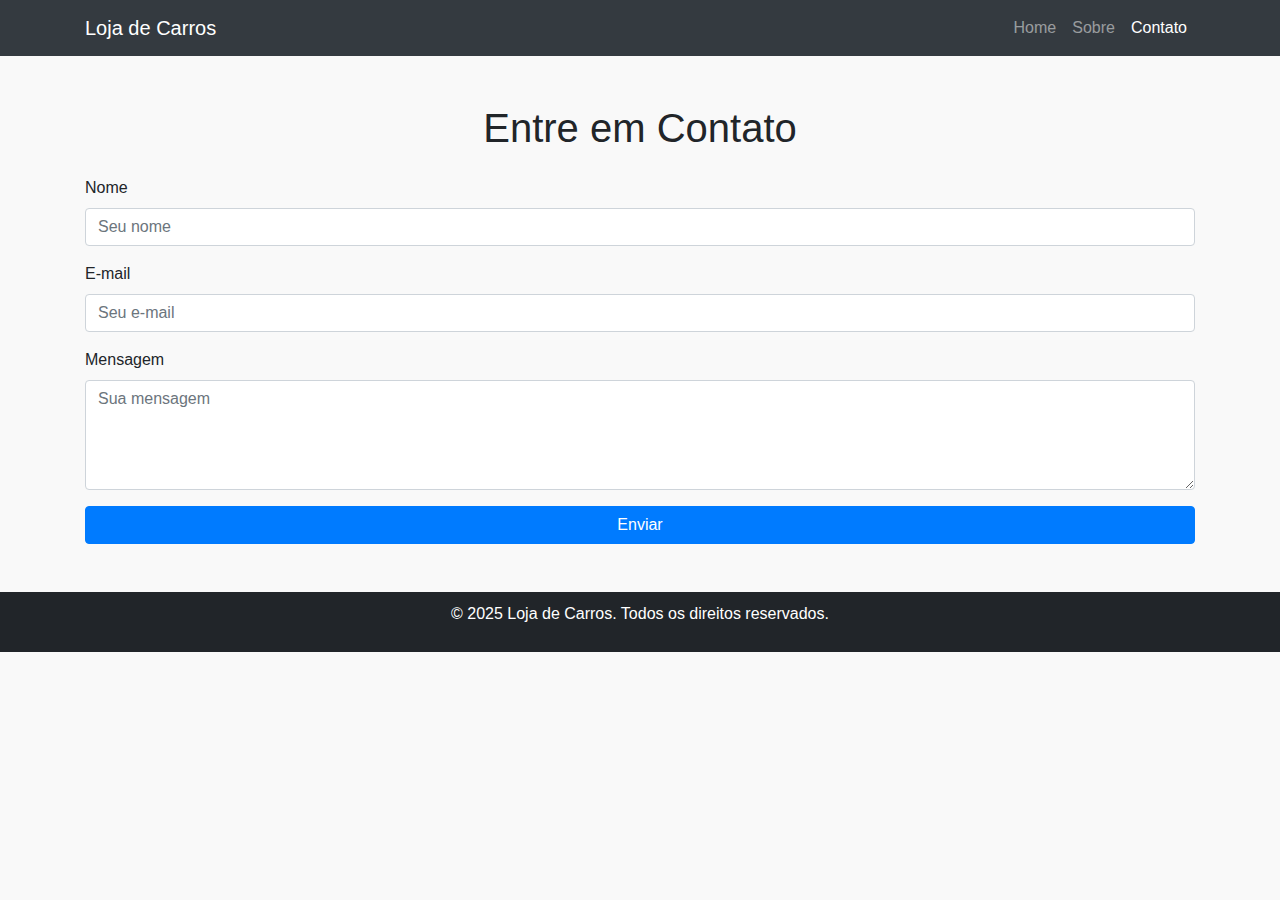
<file: guilherme/contato.html>
<!DOCTYPE html>
<html lang="pt-br">
<head>
  <meta charset="UTF-8">
  <meta name="viewport" content="width=device-width, initial-scale=1.0">
  <title>Loja de Carros - Contato</title>
  <link href="https://stackpath.bootstrapcdn.com/bootstrap/4.5.2/css/bootstrap.min.css" rel="stylesheet">
  <style>
    body {
      background-color: #f9f9f9;
    }
    footer {
      background-color: #212529;
      color: white;
      padding: 10px 0;
      text-align: center;
    }
  </style>
</head>
<body>

  <nav class="navbar navbar-expand-lg navbar-dark bg-dark">
    <div class="container">
      <a class="navbar-brand" href="#">Loja de Carros</a>
      <button class="navbar-toggler" type="button" data-toggle="collapse" data-target="#navbarNav" aria-controls="navbarNav" aria-expanded="false" aria-label="Toggle navigation">
        <span class="navbar-toggler-icon"></span>
      </button>
      <div class="collapse navbar-collapse" id="navbarNav">
        <ul class="navbar-nav ml-auto">
          <li class="nav-item">
            <a class="nav-link" href="index1.html">Home</a>
          </li>
          <li class="nav-item">
            <a class="nav-link" href="sobre.html">Sobre</a>
          </li>
          <li class="nav-item active">
            <a class="nav-link" href="contato.html">Contato</a>
          </li>
        </ul>
      </div>
    </div>
  </nav>

  <section class="container py-5">
    <h1 class="text-center mb-4">Entre em Contato</h1>

    <form>
      <div class="form-group">
        <label for="nome">Nome</label>
        <input type="text" class="form-control" id="nome" placeholder="Seu nome">
      </div>
      <div class="form-group">
        <label for="email">E-mail</label>
        <input type="email" class="form-control" id="email" placeholder="Seu e-mail">
      </div>
      <div class="form-group">
        <label for="mensagem">Mensagem</label>
        <textarea class="form-control" id="mensagem" rows="4" placeholder="Sua mensagem"></textarea>
      </div>
      <button type="submit" class="btn btn-primary btn-block">Enviar</button>
    </form>
  </section>

  <footer>
    <p>&copy; 2025 Loja de Carros. Todos os direitos reservados.</p>
  </footer>

  <script src="https://code.jquery.com/jquery-3.5.1.slim.min.js"></script>
  <script src="https://cdn.jsdelivr.net/npm/@popperjs/core@2.5.2/dist/umd/popper.min.js"></script>
  <script src="https://stackpath.bootstrapcdn.com/bootstrap/4.5.2/js/bootstrap.min.js"></script>

</body>
</html>
</file>
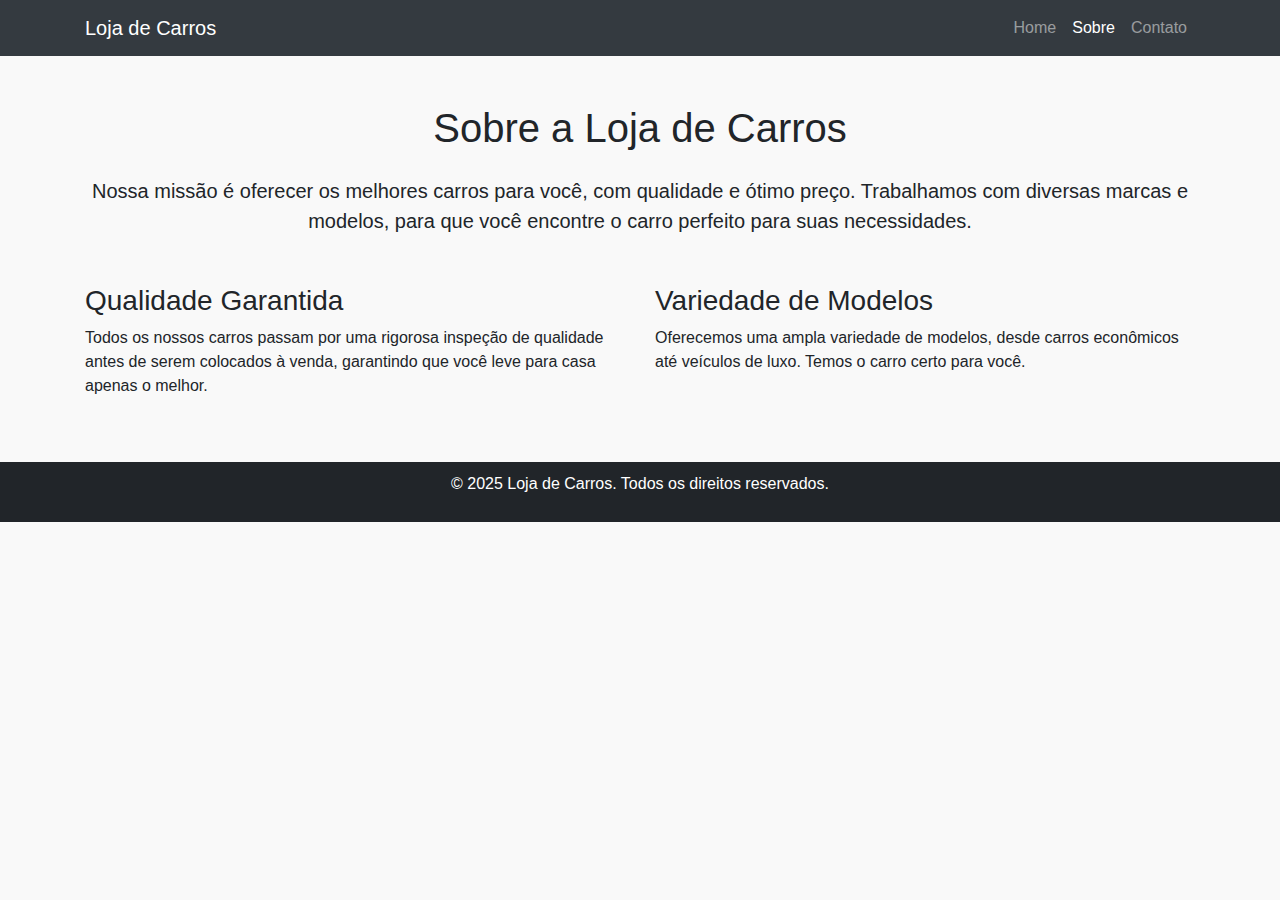
<file: guilherme/sobre.html>
<!DOCTYPE html>
<html lang="pt-br">
<head>
  <meta charset="UTF-8">
  <meta name="viewport" content="width=device-width, initial-scale=1.0">
  <title>Loja de Carros - Sobre</title>
  <link href="https://stackpath.bootstrapcdn.com/bootstrap/4.5.2/css/bootstrap.min.css" rel="stylesheet">
  <style>
    body {
      background-color: #f9f9f9;
    }
    footer {
      background-color: #212529;
      color: white;
      padding: 10px 0;
      text-align: center;
    }
  </style>
</head>
<body>

  <nav class="navbar navbar-expand-lg navbar-dark bg-dark">
    <div class="container">
      <a class="navbar-brand" href="#">Loja de Carros</a>
      <button class="navbar-toggler" type="button" data-toggle="collapse" data-target="#navbarNav" aria-controls="navbarNav" aria-expanded="false" aria-label="Toggle navigation">
        <span class="navbar-toggler-icon"></span>
      </button>
      <div class="collapse navbar-collapse" id="navbarNav">
        <ul class="navbar-nav ml-auto">
          <li class="nav-item">
            <a class="nav-link" href="index1.html">Home</a>
          </li>
          <li class="nav-item active">
            <a class="nav-link" href="sobre.html">Sobre</a>
          </li>
          <li class="nav-item">
            <a class="nav-link" href="contato.html">Contato</a>
          </li>
        </ul>
      </div>
    </div>
  </nav>

  <section class="container py-5">
    <h1 class="text-center mb-4">Sobre a Loja de Carros</h1>
    <p class="lead text-center">Nossa missão é oferecer os melhores carros para você, com qualidade e ótimo preço. Trabalhamos com diversas marcas e modelos, para que você encontre o carro perfeito para suas necessidades.</p>

    <div class="row mt-5">
      <div class="col-md-6">
        <h3>Qualidade Garantida</h3>
        <p>Todos os nossos carros passam por uma rigorosa inspeção de qualidade antes de serem colocados à venda, garantindo que você leve para casa apenas o melhor.</p>
      </div>
      <div class="col-md-6">
        <h3>Variedade de Modelos</h3>
        <p>Oferecemos uma ampla variedade de modelos, desde carros econômicos até veículos de luxo. Temos o carro certo para você.</p>
      </div>
    </div>
  </section>

  <footer>
    <p>&copy; 2025 Loja de Carros. Todos os direitos reservados.</p>
  </footer>

  <script src="https://code.jquery.com/jquery-3.5.1.slim.min.js"></script>
  <script src="https://cdn.jsdelivr.net/npm/@popperjs/core@2.5.2/dist/umd/popper.min.js"></script>
  <script src="https://stackpath.bootstrapcdn.com/bootstrap/4.5.2/js/bootstrap.min.js"></script>

</body>
</html>
</file>
